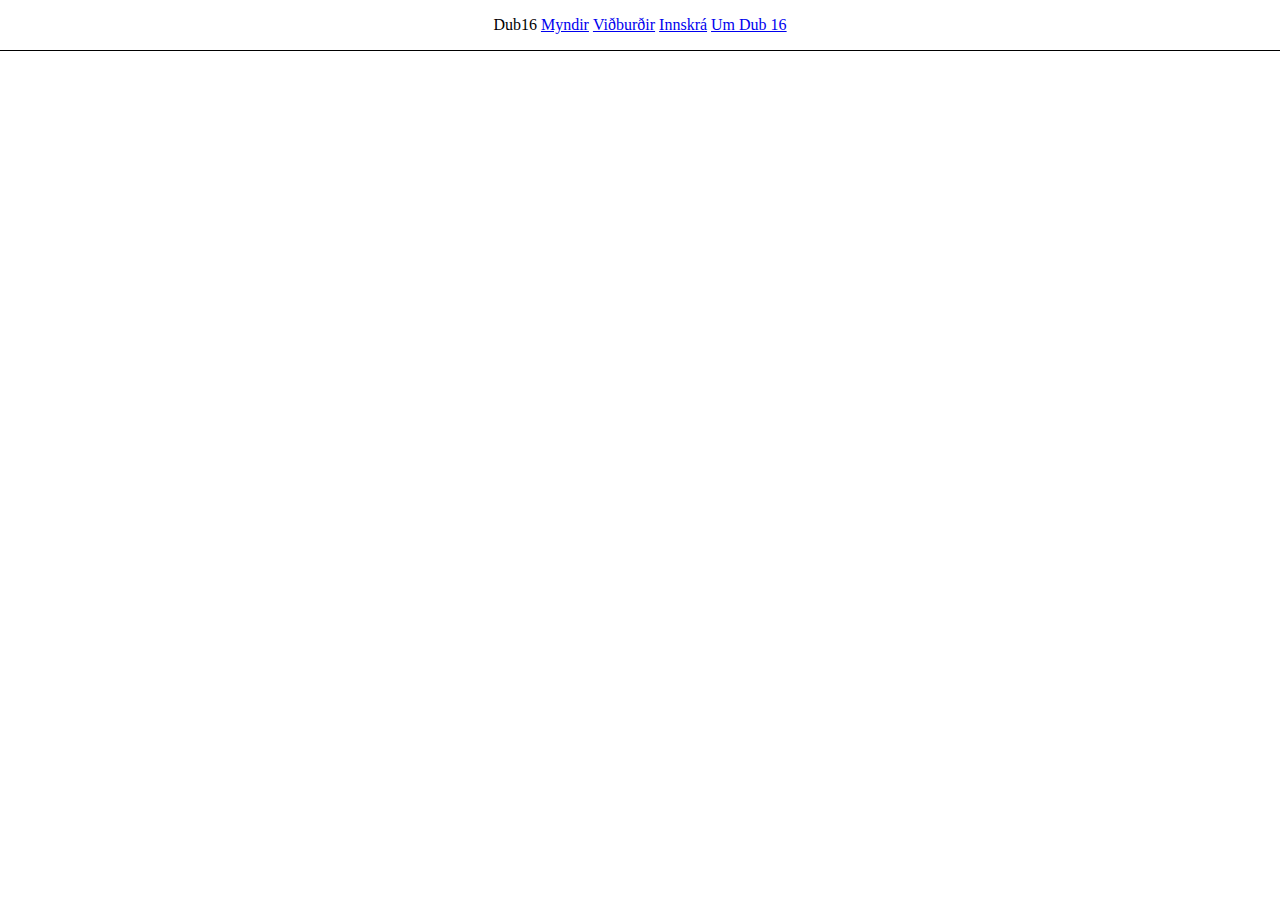
<file: Guðni vefsíða/index.html>
<!DOCTYPE html>
<head>
	<title>Skilaverkefni 2</title>
	<meta charset="UTF-8">
	<link rel="stylesheet" type="text/css" href="css/stylesheet.css">
	<script src="https://ajax.googleapis.com/ajax/libs/jquery/1.11.3/jquery.min.js"></script>
</head>
<body>
	<nav>
		<p>Dub16</p> <!-- Skipta út fyrir mynd -->
		<p><a href="#">Myndir</a></p>
		<p><a href="#">Viðburðir</a></p>
		<p><a href="#">Innskrá</a></p>
		<p><a href="#">Um Dub 16</a></p>
	</nav>
</body>
</file>
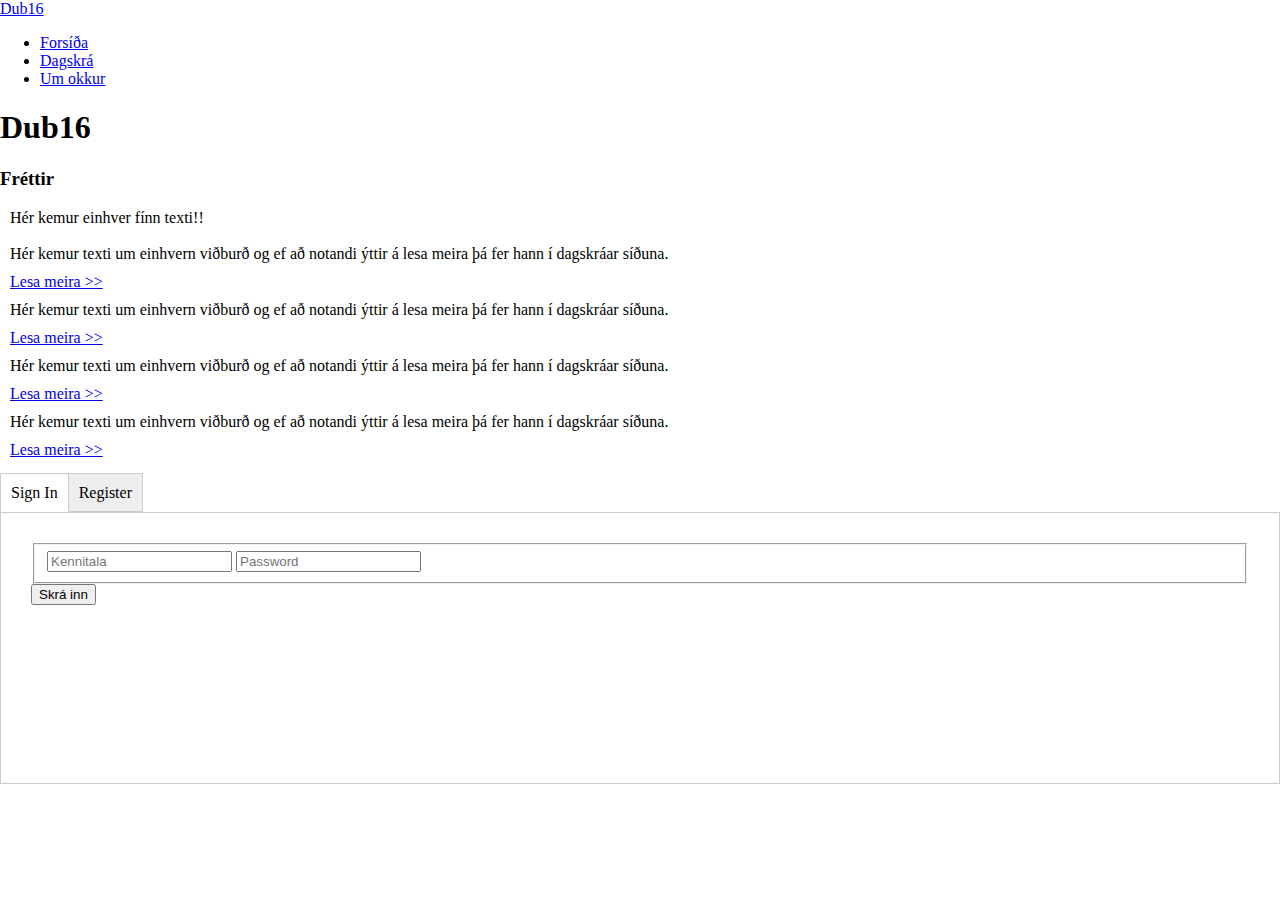
<file: Vefsida Oli/index.html>
<!DOCTYPE html>
<html lang="en">
  <head>
    <meta charset="utf-8">
    <meta name="viewport" content="width=device-width, initial-scale=1.0">
    <meta name="description" content="GRU2L4U Vefsíða">
    <meta name="author" content="Guðni Natan Gunnarsson, Jóhann Rúnarsson, Óli Pétur Olsen">
    <title>Dub16</title>
    <link rel="stylesheet" href="http://yui.yahooapis.com/pure/0.6.0/pure-min.css">
    <!--[if lte IE 8]>
    <link rel="stylesheet" href="http://yui.yahooapis.com/pure/0.5.0/grids-responsive-old-ie-min.css">
    <![endif]-->
    <!--[if gt IE 8]><!-->
    <link rel="stylesheet" href="http://yui.yahooapis.com/pure/0.5.0/grids-responsive-min.css">
    <!--<![endif]-->
    <link rel="shortcut icon" href="favicon.png" type="image/x-icon">
    <link rel="stylesheet" type="text/css" href="css/stilsida.css">
  </head>
  <body>
    <div class="custom-wrapper pure-g" id="menu">
      <div class="pure-u-1 pure-u-md-1-3">
        <div class="pure-menu">
          <a href="#" class="pure-menu-heading custom-brand">Dub16</a>
          <a href="#" class="custom-toggle" id="toggle"><s class="bar"></s><s class="bar"></s></a>
        </div>
      </div>
      <div class="pure-u-1 pure-u-md-1-3">
        <div class="pure-menu pure-menu-horizontal custom-can-transform">
          <ul class="pure-menu-list">
            <li class="pure-menu-item"><a href="index.html" class="pure-menu-link">Forsíða</a></li>
            <li class="pure-menu-item"><a href="#" class="pure-menu-link">Dagskrá</a></li>
            <li class="pure-menu-item"><a href="#" class="pure-menu-link">Um okkur</a></li>
          </ul>
        </div>
      </div>
      <div class="pure-u-1 pure-u-md-1-3">
        <div class="pure-menu pure-menu-horizontal custom-menu-3 custom-can-transform">
        </div>
      </div>
    </div>
    <div class="main">
      <section class="pure-g" class"mainContent">
        <article class="pure-u-1 pure-u-md-1 pure-u-lg-16-24">
          <!-- nested row 1-->
          <section class="pure-g">
            <div class="pure-u-1 pure-sm-17-24 pure-u-md-15-24 pure-u-lg-15-24">
              <h1>Dub16</h1>
              <h3>Fréttir</h3>
              <p>Hér kemur einhver fínn texti!!</p>
              <h3 class="fleft"></h3>
            </div>
            <div class="pure-u-1 pure-sm-7-24 pure-u-md-9-24 pure-u-lg-9-24">
            </div>
          </section>
          <!-- nested row 2-->
          <section class="pure-g">
            <div class="pure-u-1 pure-u-sm-12-24 pure-u-md-12-24 pure-u-lg-6-24">
              <h4><span class="glyphicon glyphicon-pushpin"></span> </h4>
              <p>Hér kemur texti um einhvern viðburð og ef að notandi ýttir á lesa meira þá fer hann í dagskráar síðuna.</p>
              <p><a href="#" class="pure-button pure-input-1 pure-button-primary">Lesa meira >></a></p>
            </div>
            <div class="pure-u-1 pure-u-sm-12-24 pure-u-md-12-24 pure-u-lg-6-24">
              <h4><span class="glyphicon glyphicon-ok"></span> </h4>
              <p>Hér kemur texti um einhvern viðburð og ef að notandi ýttir á lesa meira þá fer hann í dagskráar síðuna.</p>
              <p><a href="#" class="pure-button pure-input-1 pure-button-primary">Lesa meira >></a></p>
            </div>
            <div class="pure-u-1 pure-u-sm-12-24 pure-u-md-12-24 pure-u-lg-6-24">
              <h4><span class="glyphicon glyphicon-heart"></span> </h4>
              <p>Hér kemur texti um einhvern viðburð og ef að notandi ýttir á lesa meira þá fer hann í dagskráar síðuna.</p>
              <p><a href="#" class="pure-button pure-input-1 pure-button-primary">Lesa meira >></a></p>
            </div>
            <div class="pure-u-1 pure-u-sm-12-24 pure-u-md-12-24 pure-u-lg-6-24">
              <h4><span class="glyphicon glyphicon-cutlery"></span> </h4>
              <p>Hér kemur texti um einhvern viðburð og ef að notandi ýttir á lesa meira þá fer hann í dagskráar síðuna.</p>
              <p><a href="#" class="pure-button pure-input-1 pure-button-primary">Lesa meira >></a></p>
            </div>
          </section>
          <!-- end nested row -->
        </article>
        <aside class="pure-u-1 pure-u-md-1 pure-u-lg-8-24">
          <div class="tabs">
            <div class="tab">
              <input type="radio" id="tab-1" name="tab-group-1" checked>
              <label for="tab-1">Sign In</label>
              <div class="content">
                <form class="pure-form" style="padding: 10px;">
                  <fieldset class="pure-group">
                    <input type="text" class="pure-input-1" placeholder="Kennitala" required>
                    <input type="password" class="pure-input-1" placeholder="Password" required pattern="^[a-zA-Z][a-zA-Z0-9-_.]{1, 20}$">
                  </fieldset>
                  <button type="submit" class="pure-button pure-input-1 pure-button-primary">Skrá inn</button>
                </form>
              </div>
            </div>
            <div class="tab">
              <input type="radio" id="tab-2" name="tab-group-1">
              <label for="tab-2">Register</label>
              <div class="content">
                <form class="pure-form" style="padding: 10px;">
                  <fieldset class="pure-group">
                    <input type="text" class="pure-input-1" placeholder="Kennitala" required>
                    <input type="password" class="pure-input-1" placeholder="Password" required pattern="^[a-zA-Z][a-zA-Z0-9-_.]{1, 20}$">
                  </fieldset>
                  <fieldset class="pure-group">
                    <input type="text" class="pure-input-1" placeholder="Fullt nafn" required>
                    <input type="password" class="pure-input-1" placeholder="Sími" required pattern="^[a-zA-Z][a-zA-Z0-9-_.]{1, 20}$">
                  </fieldset>
                  <button type="submit" class="pure-button pure-input-1 pure-button-primary">Nýskrá</button>
                </form>
              </div>
            </div>
          </div>
    </div>
    </aside>
    </section>
    <footer class="pure-u-1">
      <p></p>
    </footer>
    </div>
    <script type="text/javascript" src="js/javascript.js"></script>
  </body>
</html>
</file>
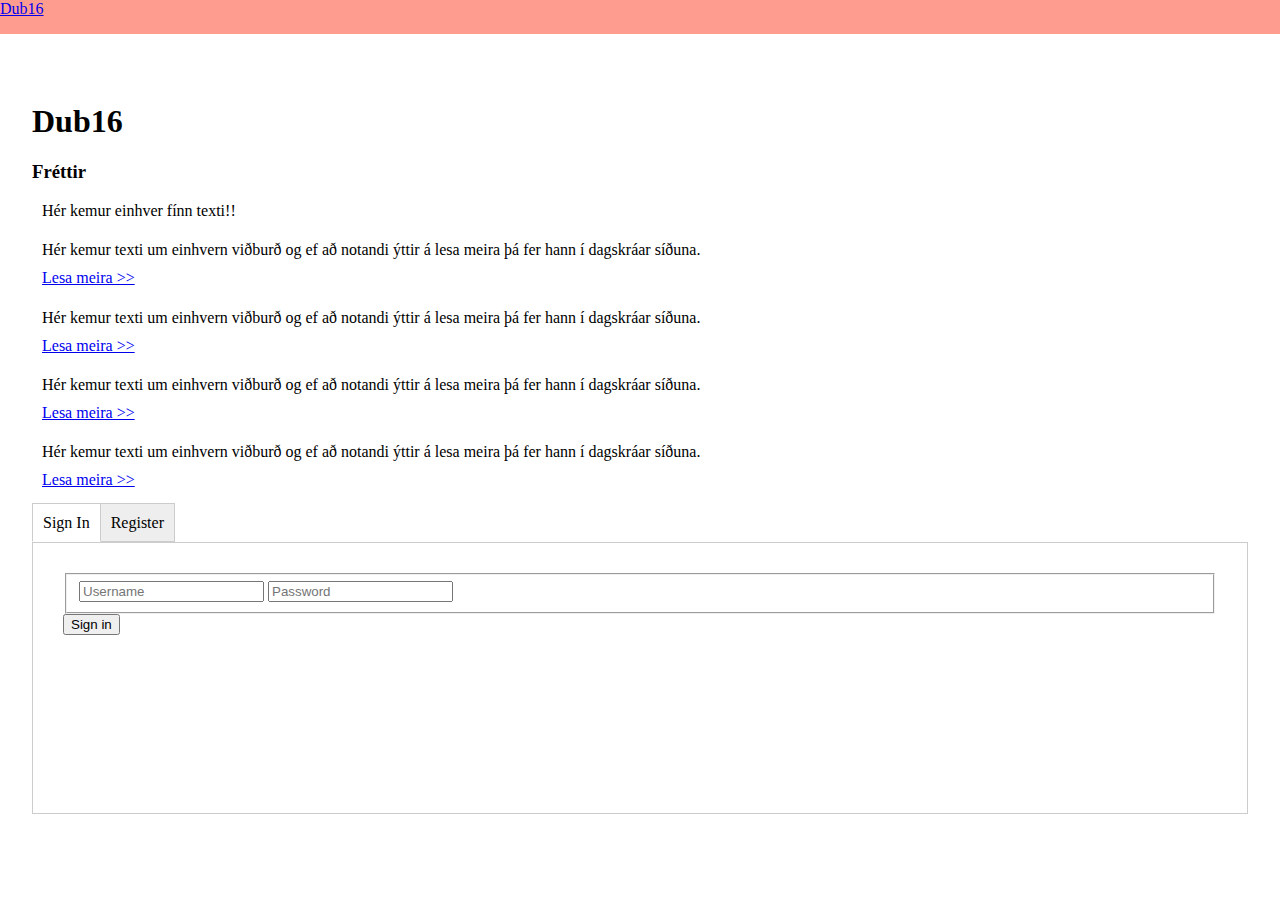
<file: Vefsíðan og PHP/index.html>
<!--<!DOCTYPE html>
  <html>
   <head>
     <meta charset="utf-8">
     <meta name="viewport" content="width=device-width,initial-scale=1.0">
     <meta name="description" content="Grindakerfi Pure CSS">
     <meta name="athor" content="Tækniskólinn - GJG">
     <title>Dub16</title>
     <link rel="stylesheet" href="http://yui.yahooapis.com/pure/0.6.0/pure-min.css">
     <!--[if lte IE 8]>
         <link rel="stylesheet"
      href="http://yui.yahooapis.com/pure/0.5.0/grids-responsive-old-ie-min.css">
      <![endif]-->
      <!--[if gt IE 8]><!-->
    <!--  <link rel="stylesheet" href="http://yui.yahooapis.com/pure/0.5.0/grids-responsive-min.css">
      <!--<![endif]-->
    <!-- <link rel="shortcut icon" href="favicon.png" type="image/x-icon">

<style>
body {
    background-color: #F8F8F8;
    border:10px;
}
h1 {
    color: orange;
    text-align: center;
}
p {
    margin: auto;
    width: 50%;
    padding: 100px;
    height:500px;
}  
</style>
</head>
<body>
 <div class="custom-wrapper pure-g" id="menu">
  <div class="pure-u-1 pure-u-md-1-3">
   <div class="pure-menu">
    <a href="#" class="custom-toggle" id="toggle">
     <s class="bar"></s>
     <s class="bar"></s>
    </a>
   </div>
  </div>
  <div class="pure-u-1 pure-u-md-1-3">
   <div class="pure-menu custom-can-transform pure-menu-horizontal">
    <ul class="pure-menu-list">
     <li class="pure-menu-item">
      <a href="index.html" class="pure-menu-link">Forsíða</a>
     </li>
     <li class="pure-menu-item">
      <a href="#" class="pure-menu-link">Viðburðir</a>
     </li>
     <li class="pure-menu-item">
      <a href="#" class="pure-menu-link">Um okkur</a>
     </li>
    </ul>
   </div>
  </div>
  <div class="pure-u-1 pure-u-md-1-3">
   <div class="pure-menu custom-menu-3 custom-can-transform pure-menu-horizontal">
   </div>
  </div>
  </div>
  <div class="main">
   <section class="pure-g">
   <div class="pure-u-1 pure-sm-17-24 pure-u-md-15-24 pure-u-lg-15-24">
   	<h1>Dub16</h1>
   	<h3>Fréttir</h3>
   	<p>Einhver texti um einhvad</p>
   	<h3 class="fleft"></h3>
   	<div class=""></div>
   </div>
  </div>
</body>
</html>-->
<!DOCTYPE html>
<html lang="en">
<head>

<meta charset="utf-8">
        <meta name="viewport" content="width=device-width, initial-scale=1.0">
        <meta name="description" content="Grindakerfi Pure CSS">
        <meta name="author" content="Tækniskólinn - GJG">

        <title>Dub16</title>

<link rel="stylesheet" href="http://yui.yahooapis.com/pure/0.6.0/pure-min.css">
<!--[if lte IE 8]>
    <link rel="stylesheet" href="http://yui.yahooapis.com/pure/0.5.0/grids-responsive-old-ie-min.css">
<![endif]-->
<!--[if gt IE 8]><!-->
    <link rel="stylesheet" href="http://yui.yahooapis.com/pure/0.5.0/grids-responsive-min.css">
<!--<![endif]-->
<link rel="shortcut icon" href="favicon.png" type="image/x-icon">
<link rel="stylesheet" type="text/css" href="stilsida.css">
</head>

<body>
<div class="custom-wrapper pure-g" id="menu">
    <div class="pure-u-1 pure-u-md-1-3">
        <div class="pure-menu">
            <a href="#" class="pure-menu-heading custom-brand">Dub16</a>
            <a href="#" class="custom-toggle" id="toggle"><s class="bar"></s><s class="bar"></s></a>
        </div>
    </div>
    <div class="pure-u-1 pure-u-md-1-3">
        <div class="pure-menu pure-menu-horizontal custom-can-transform">
            <ul class="pure-menu-list">
                <li class="pure-menu-item"><a href="index.html" class="pure-menu-link">Forsíða</a></li>
                <li class="pure-menu-item"><a href="#" class="pure-menu-link">Dagskrá</a></li>
                <li class="pure-menu-item"><a href="#" class="pure-menu-link">Um okkur</a></li>
            </ul>
        </div>
    </div>
    <div class="pure-u-1 pure-u-md-1-3">
        <div class="pure-menu pure-menu-horizontal custom-menu-3 custom-can-transform">
           
        </div>
    </div>
</div>


<script>
(function (window, document) {
var menu = document.getElementById('menu'),
    WINDOW_CHANGE_EVENT = ('onorientationchange' in window) ? 'orientationchange':'resize';

function toggleHorizontal() {
    [].forEach.call(
        document.getElementById('menu').querySelectorAll('.custom-can-transform'),
        function(el){
            el.classList.toggle('pure-menu-horizontal');
        }
    );
};

function toggleMenu() {
    // set timeout so that the panel has a chance to roll up
    // before the menu switches states
    if (menu.classList.contains('open')) {
        setTimeout(toggleHorizontal, 500);
    }
    else {
        toggleHorizontal();
    }
    menu.classList.toggle('open');
    document.getElementById('toggle').classList.toggle('x');
};

function closeMenu() {
    if (menu.classList.contains('open')) {
        toggleMenu();
    }
}

document.getElementById('toggle').addEventListener('click', function (e) {
    toggleMenu();
});

window.addEventListener(WINDOW_CHANGE_EVENT, closeMenu);
})(this, this.document);

</script>

<div class="main">

        <section class="pure-g" class"mainContent">
            <article class="pure-u-1 pure-u-md-1 pure-u-lg-16-24">
                <!-- nested row 1-->
                <section class="pure-g">
                    <div class="pure-u-1 pure-sm-17-24 pure-u-md-15-24 pure-u-lg-15-24">
                         <h1>Dub16</h1>
                        <h3>Fréttir</h3>
                          <p>Hér kemur einhver fínn texti!!</p>
                        <h3 class="fleft"></h3>
                    </div>
                   <div class="pure-u-1 pure-sm-7-24 pure-u-md-9-24 pure-u-lg-9-24">
                        
                    </div>
                </section>
                <!-- nested row 2-->
                <section class="pure-g">
                    <div class="pure-u-1 pure-u-sm-12-24 pure-u-md-12-24 pure-u-lg-6-24">
                        <h4><span class="glyphicon glyphicon-pushpin"></span> </h4>
                        <p>Hér kemur texti um einhvern viðburð og ef að notandi ýttir á lesa meira þá fer hann í dagskráar síðuna.</p>
                        <p><a href="#" class="pure-button pure-input-1 pure-button-primary">Lesa meira >></a></p>
                    </div>
                    <div class="pure-u-1 pure-u-sm-12-24 pure-u-md-12-24 pure-u-lg-6-24">
                        <h4><span class="glyphicon glyphicon-ok"></span> </h4>
                        <p>Hér kemur texti um einhvern viðburð og ef að notandi ýttir á lesa meira þá fer hann í dagskráar síðuna.</p>
                        <p><a href="#" class="pure-button pure-input-1 pure-button-primary">Lesa meira >></a></p>
                    </div>
                    <div class="pure-u-1 pure-u-sm-12-24 pure-u-md-12-24 pure-u-lg-6-24">
                        <h4><span class="glyphicon glyphicon-heart"></span> </h4>
                        <p>Hér kemur texti um einhvern viðburð og ef að notandi ýttir á lesa meira þá fer hann í dagskráar síðuna.</p>
                        <p><a href="#" class="pure-button pure-input-1 pure-button-primary">Lesa meira >></a></p>
                    </div>
                    <div class="pure-u-1 pure-u-sm-12-24 pure-u-md-12-24 pure-u-lg-6-24">
                        <h4><span class="glyphicon glyphicon-cutlery"></span> </h4>
                        <p>Hér kemur texti um einhvern viðburð og ef að notandi ýttir á lesa meira þá fer hann í dagskráar síðuna.</p>
                        <p><a href="#" class="pure-button pure-input-1 pure-button-primary">Lesa meira >></a></p>
                    </div>
                </section><!-- end nested row -->
            </article>    
            <aside class="pure-u-1 pure-u-md-1 pure-u-lg-8-24">

                <div class="tabs">
    
   <div class="tab">
       <input type="radio" id="tab-1" name="tab-group-1" checked>
       <label for="tab-1">Sign In</label>
       
       <div class="content">
           <form class="pure-form" style="padding: 10px;">
                    <fieldset class="pure-group">
                        <input type="text" class="pure-input-1" placeholder="Username" required>
                        <input type="password" class="pure-input-1" placeholder="Password" required pattern="^[a-zA-Z][a-zA-Z0-9-_.]{1, 20}$">
                    </fieldset>
<button type="submit" class="pure-button pure-input-1 pure-button-primary">Sign in</button>
                </form>
       </div> 
   </div>
    
   <div class="tab">
       <input type="radio" id="tab-2" name="tab-group-1">
       <label for="tab-2">Register</label>
       
       <div class="content">
           <form class="pure-form pure-form-aligned">
                    <fieldset>
                        <div class="pure-control-group">
                            <label for="name">Username</label>
                            <input id="name" type="text" placeholder="Username" required>
                        </div>

                        <div class="pure-control-group">
                            <label for="password">Password</label>
                            <input id="password" type="password" placeholder="Password" required>
                        </div>

                        <div class="pure-controls">


                            <button type="submit" class="pure-button pure-button-primary">Submit</button>
                        </div>
                    </fieldset>
                </form>
       </div> 
     </div>
   </div>
    
</div>
            </aside>
        </section><!-- end row 2 -->
        <!-- row 3 -->
        <footer class="pure-u-1">
            <p></p>
        </footer>
</div>



</body>
</html>
</file>
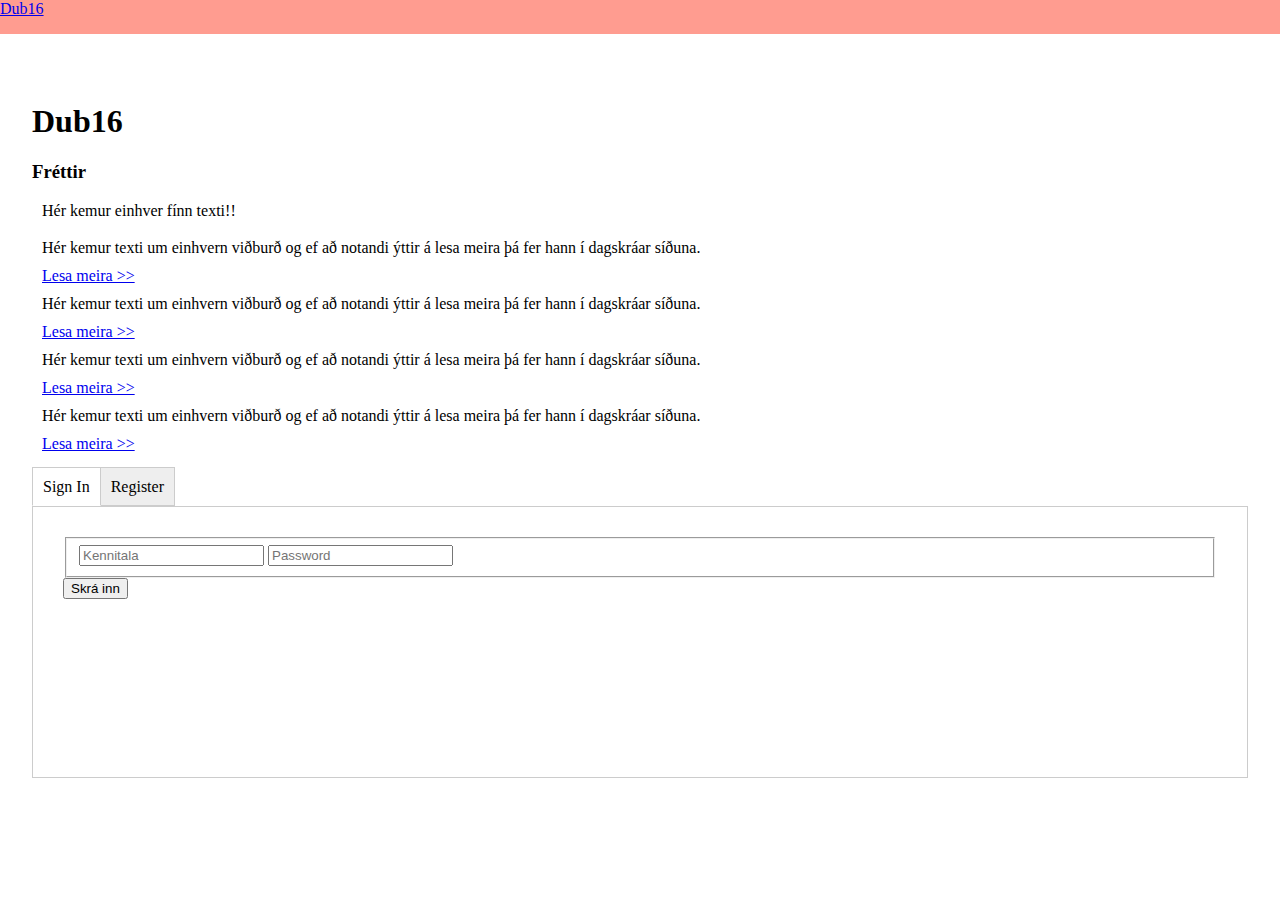
<file: gamalt/Vefsida Oli/index.html>
<!DOCTYPE html>
<html lang="en">
  <head>
    <meta charset="utf-8">
    <meta name="viewport" content="width=device-width, initial-scale=1.0">
    <meta name="description" content="GRU2L4U Vefsíða">
    <meta name="author" content="Guðni Natan Gunnarsson, Jóhann Rúnarsson, Óli Pétur Olsen">
    <title>Dub16</title>
    <link rel="stylesheet" href="http://yui.yahooapis.com/pure/0.6.0/pure-min.css">
    <!--[if lte IE 8]>
    <link rel="stylesheet" href="http://yui.yahooapis.com/pure/0.5.0/grids-responsive-old-ie-min.css">
    <![endif]-->
    <!--[if gt IE 8]><!-->
    <link rel="stylesheet" href="http://yui.yahooapis.com/pure/0.5.0/grids-responsive-min.css">
    <!--<![endif]-->
    <link rel="shortcut icon" href="img/favicon.png" type="image/x-icon">
    <link rel="stylesheet" type="text/css" href="css/stilsida.css">
  </head>
  <body>
    <div class="custom-wrapper pure-g" id="menu">
      <div class="pure-u-1 pure-u-md-1-3">
        <div class="pure-menu">
          <a href="#" class="pure-menu-heading custom-brand">Dub16</a>
          <a href="#" class="custom-toggle" id="toggle"><s class="bar"></s><s class="bar"></s></a>
        </div>
      </div>
      <div class="pure-u-1 pure-u-md-1-3">
        <div class="pure-menu pure-menu-horizontal custom-can-transform">
          <ul class="pure-menu-list">
            <li class="pure-menu-item"><a href="index.html" class="pure-menu-link">Forsíða</a></li>
            <li class="pure-menu-item"><a href="#" class="pure-menu-link">Dagskrá</a></li>
            <li class="pure-menu-item"><a href="#" class="pure-menu-link">Um okkur</a></li>
          </ul>
        </div>
      </div>
      <div class="pure-u-1 pure-u-md-1-3">
        <div class="pure-menu pure-menu-horizontal custom-menu-3 custom-can-transform">
        </div>
      </div>
    </div>
    <div class="main">
      <section class="pure-g" class"mainContent">
        <article class="pure-u-1 pure-u-md-1 pure-u-lg-16-24">
          <!-- nested row 1-->
          <section class="pure-g">
            <div class="pure-u-1 pure-sm-17-24 pure-u-md-15-24 pure-u-lg-15-24">
              <h1>Dub16</h1>
              <h3>Fréttir</h3>
              <p>Hér kemur einhver fínn texti!!</p>
              <h3 class="fleft"></h3>
            </div>
            <div class="pure-u-1 pure-sm-7-24 pure-u-md-9-24 pure-u-lg-9-24">
            </div>
          </section>
          <!-- nested row 2-->
          <section class="pure-g">
            <div class="pure-u-1 pure-u-sm-12-24 pure-u-md-12-24 pure-u-lg-6-24">
              <h4><span class="glyphicon glyphicon-pushpin"></span> </h4>
              <p>Hér kemur texti um einhvern viðburð og ef að notandi ýttir á lesa meira þá fer hann í dagskráar síðuna.</p>
              <p><a href="#" class="pure-button pure-input-1 pure-button-primary">Lesa meira >></a></p>
            </div>
            <div class="pure-u-1 pure-u-sm-12-24 pure-u-md-12-24 pure-u-lg-6-24">
              <h4><span class="glyphicon glyphicon-ok"></span> </h4>
              <p>Hér kemur texti um einhvern viðburð og ef að notandi ýttir á lesa meira þá fer hann í dagskráar síðuna.</p>
              <p><a href="#" class="pure-button pure-input-1 pure-button-primary">Lesa meira >></a></p>
            </div>
            <div class="pure-u-1 pure-u-sm-12-24 pure-u-md-12-24 pure-u-lg-6-24">
              <h4><span class="glyphicon glyphicon-heart"></span> </h4>
              <p>Hér kemur texti um einhvern viðburð og ef að notandi ýttir á lesa meira þá fer hann í dagskráar síðuna.</p>
              <p><a href="#" class="pure-button pure-input-1 pure-button-primary">Lesa meira >></a></p>
            </div>
            <div class="pure-u-1 pure-u-sm-12-24 pure-u-md-12-24 pure-u-lg-6-24">
              <h4><span class="glyphicon glyphicon-cutlery"></span> </h4>
              <p>Hér kemur texti um einhvern viðburð og ef að notandi ýttir á lesa meira þá fer hann í dagskráar síðuna.</p>
              <p><a href="#" class="pure-button pure-input-1 pure-button-primary">Lesa meira >></a></p>
            </div>
          </section>
          <!-- end nested row -->
        </article>
        <aside class="pure-u-1 pure-u-md-1 pure-u-lg-8-24">
          <div class="tabs">
            <div class="tab">
              <input type="radio" id="tab-1" name="tab-group-1" checked>
              <label for="tab-1">Sign In</label>
              <div class="content">
                <form class="pure-form" style="padding: 10px;">
                  <fieldset class="pure-group">
                    <input type="text" class="pure-input-1" placeholder="Kennitala" required>
                    <input type="password" class="pure-input-1" placeholder="Password" required pattern="^[a-zA-Z][a-zA-Z0-9-_.]{1, 20}$">
                  </fieldset>
                  <button type="submit" class="pure-button pure-input-1 pure-button-primary">Skrá inn</button>
                </form>
              </div>
            </div>
            <div class="tab">
              <input type="radio" id="tab-2" name="tab-group-1">
              <label for="tab-2">Register</label>
              <div class="content">
                <form class="pure-form" style="padding: 10px;">
                  <fieldset class="pure-group">
                    <input type="text" class="pure-input-1" placeholder="Kennitala" required>
                    <input type="password" class="pure-input-1" placeholder="Password" required pattern="^[a-zA-Z][a-zA-Z0-9-_.]{1, 20}$">
                  </fieldset>
                  <fieldset class="pure-group">
                    <input type="text" class="pure-input-1" placeholder="Fullt nafn" required>
                    <input type="password" class="pure-input-1" placeholder="Sími" required pattern="^[a-zA-Z][a-zA-Z0-9-_.]{1, 20}$">
                  </fieldset>
                  <button type="submit" class="pure-button pure-input-1 pure-button-primary">Nýskrá</button>
                </form>
              </div>
            </div>
          </div>
    </div>
    </aside>
    </section>
    <footer class="pure-u-1">
      <p></p>
    </footer>
    </div>
    <script type="text/javascript" src="js/javascript.js"></script>
  </body>
</html>
</file>
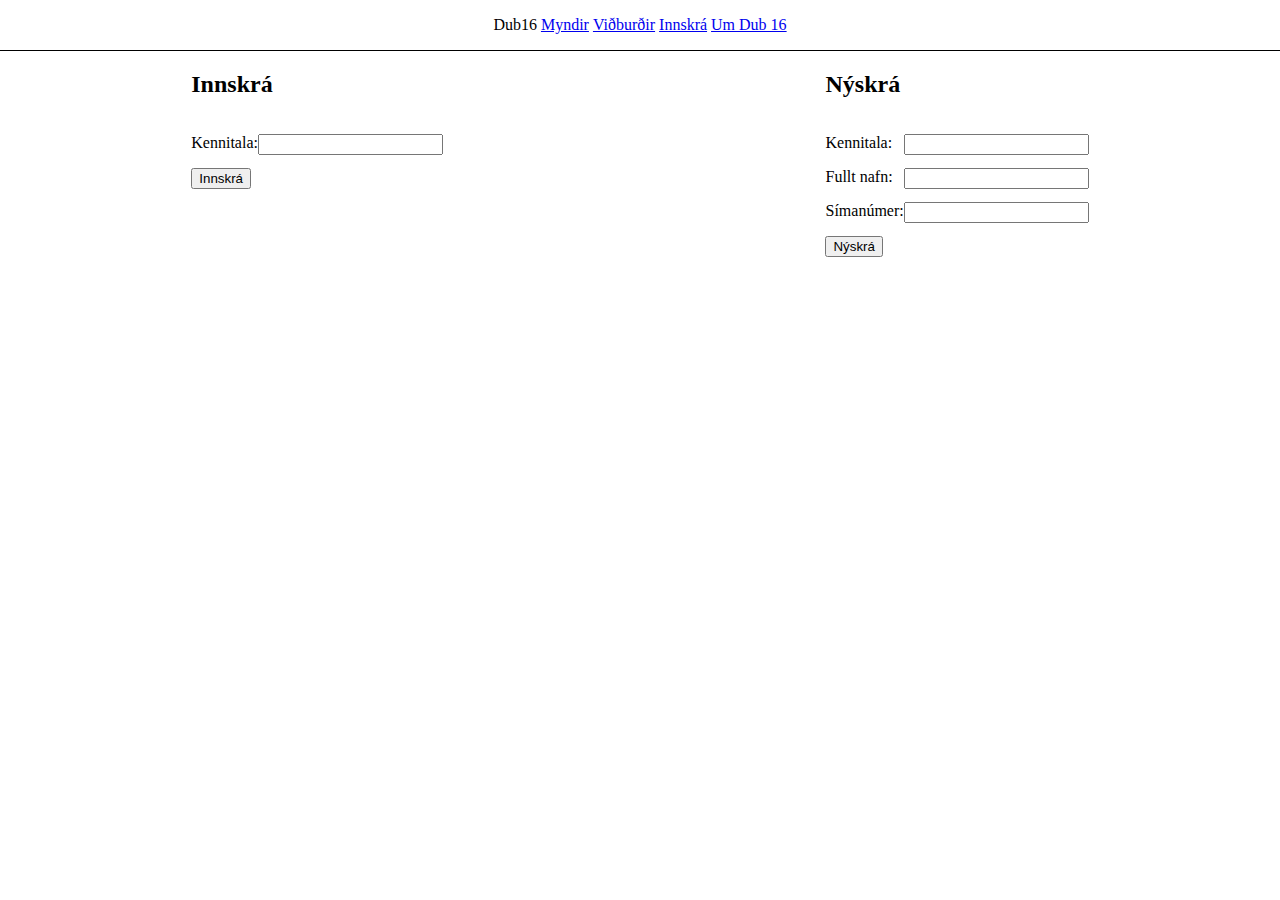
<file: Guðni vefsíða/login.html>
<!DOCTYPE html>
<head>
	<title>Skilaverkefni 2</title>
	<meta charset="UTF-8">
	<link rel="stylesheet" type="text/css" href="css/stylesheet.css">
	<script src="https://ajax.googleapis.com/ajax/libs/jquery/1.11.3/jquery.min.js"></script>
</head>
<body>
	<nav>
		<p>Dub16</p> <!-- Skipta út fyrir mynd -->
		<p><a href="#">Myndir</a></p>
		<p><a href="#">Viðburðir</a></p>
		<p><a href="#">Innskrá</a></p>
		<p><a href="#">Um Dub 16</a></p>
	</nav>

	<form action="skraning.php" method="post">
	<h2>Innskrá</h2>
	<fieldset>
	<p>Kennitala:<input type="text" name="kennitala"></p>
	</fieldset>
	<input type="hidden" name="login"> <!-- Segir PHP kóðanum hvað á að gera -->
	<input type="submit" value="Innskrá">
	</form>

	<form action="skraning.php" method="post">
	<h2>Nýskrá</h2>
	<fieldset>
	<p>Kennitala:<input type="text" name="kennitala"></p>
	<p>Fullt nafn:<input type="text" name="nafn"></p>
	<p>Símanúmer:<input type="text" name="simi"></p>
	</fieldset>
	<input type="hidden" name="register">	
	<input type="submit" value="Nýskrá">
	</form>
</body>
</file>
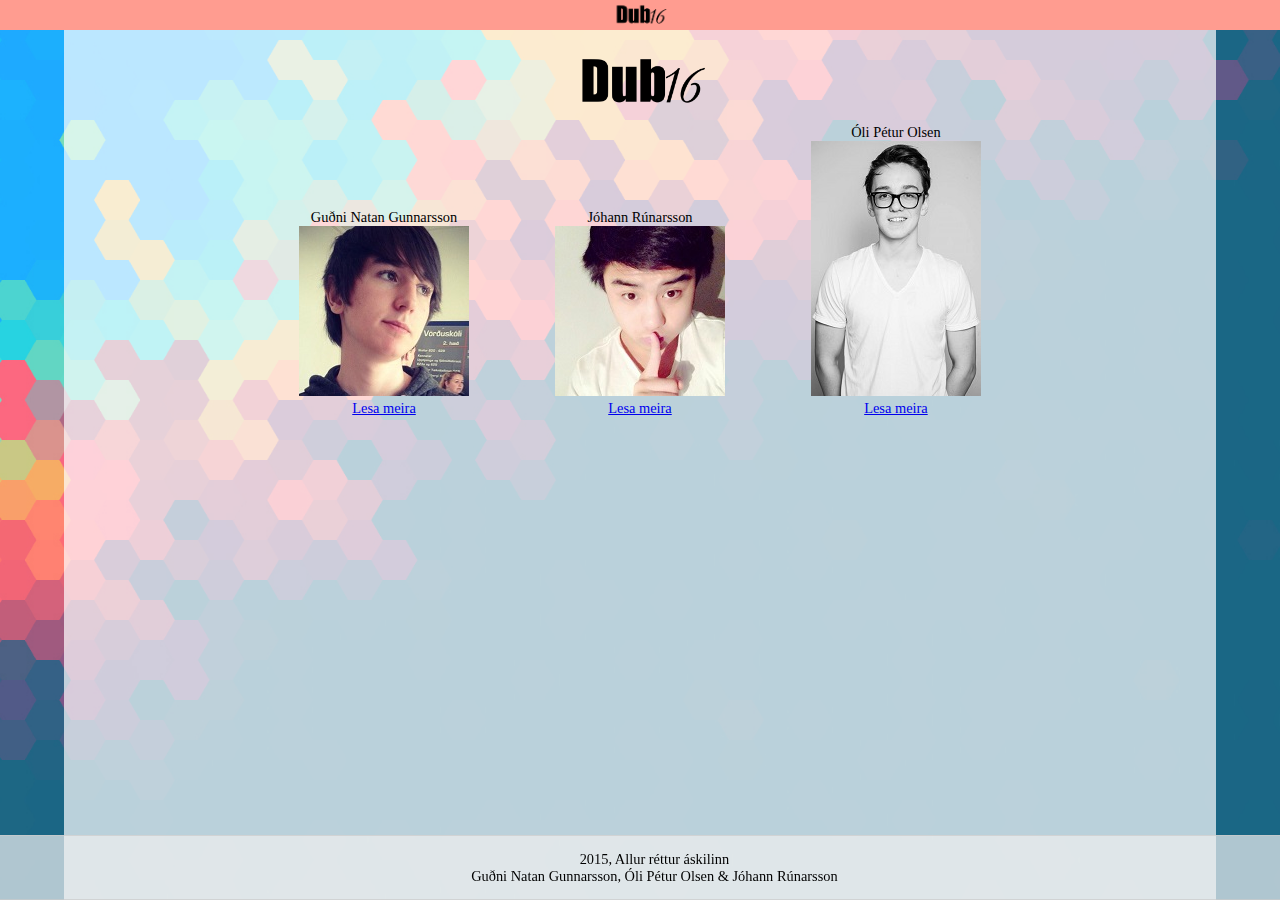
<file: Vefsíða/umokkur.html>
<!DOCTYPE html>
<head>
    <title>Dub16</title>
    <meta charset="utf-8">
    <meta name="viewport" content="width=device-width, initial-scale=1.0">
    <meta name="description" content="GRU2L4U Vefsíða">
    <meta name="author" content="Guðni Natan Gunnarsson, Jóhann Rúnarsson, Óli Pétur Olsen">
    <link rel="stylesheet" href="http://yui.yahooapis.com/pure/0.6.0/pure-min.css">
    <link rel="stylesheet" href="http://yui.yahooapis.com/pure/0.5.0/grids-responsive-min.css">
    <link rel="shortcut icon" href="img/favicon.ico" type="image/x-icon">
    <link rel="stylesheet" type="text/css" href="css/stilsida.css">
    <script src="https://ajax.googleapis.com/ajax/libs/jquery/1.11.3/jquery.min.js"></script>
    <script type="text/javascript" src="easybox/distrib.min.js"></script>
    <link rel="stylesheet" href="easybox/styles/default/easybox.min.css" type="text/css" media="screen" />
</head>
<body>
    <nav class="custom-wrapper pure-g" id="menu">
        <div class="pure-u-1 pure-u-md-1-3">
            <div class="pure-menu">
                <a href="index.php" class="pure-menu-heading custom-brand"><img src="img/dub16-logo-bw.png"></a>
                <a href="#" class="custom-toggle" id="toggle"><s class="bar"></s><s class="bar"></s></a>
            </div>
        </div>
        <div class="pure-u-1 pure-u-md-1-3">
            <div class="pure-menu pure-menu-horizontal custom-can-transform">
                <ul class="pure-menu-list">
                    <li class="pure-menu-item"><a href="index.php" class="pure-menu-link">Forsíða</a></li>
                    <li class="pure-menu-item"><a href="dagskra.php" class="pure-menu-link">Dagskrá</a></li>
                    <li class="pure-menu-item"><a href="myndir.html" class="pure-menu-link">Myndir</a></li>
                    <li class="pure-menu-item"><a href="umokkur.html" class="pure-menu-link">Um okkur</a></li>
                </ul>
            </div>
        </div>
        <div class="pure-u-1 pure-u-md-1-3">
            <div class="pure-menu pure-menu-horizontal custom-menu-3 custom-can-transform">
            </div>
        </div>
    </nav>
<main>
    <div class="logoDiv">
        <img src="img/dub16-logo-bw.png">
    </div>
    <article class="events">
        <div class="contentDiv">
            <p>Guðni Natan Gunnarsson</p>
            <a href="#gudni" class="pure-menu-heading custom-brand lightbox"><img src="img/gudni.jpg"></a>
            <p><a href="#gudni" class="pure-button pure-input-1 pure-button-primary lightbox">Lesa meira</a></p>
        </div>
        <div class="contentDiv">
            <p>Jóhann Rúnarsson</p>
            <a href="#johann" class="pure-menu-heading custom-brand lightbox"><img src="img/johann.jpg"></a>
            <p><a href="#johann" class="pure-button pure-input-1 pure-button-primary lightbox">Lesa meira</a></p>
        </div>
        <div class="contentDiv">
            <p>Óli Pétur Olsen</p>
            <a href="#oli" class="pure-menu-heading custom-brand lightbox"><img src="img/oli.jpg"></a>
            <p><a href="#oli" class="pure-button pure-input-1 pure-button-primary lightbox">Lesa meira</a>
            </p>
        </div>
    </article>
    <footer>
        <p>2015, Allur réttur áskilinn</p>
        <p>Guðni Natan Gunnarsson, Óli Pétur Olsen & Jóhann Rúnarsson</p>
    </footer>
</main>
    <script type="text/javascript" src="js/javascript.js"></script>

    <div id="gudni" class="lightboxcontainer">
        <p>Guðni</p>
        <iframe width="560" height="315" src="https://www.youtube.com/embed/dHgsjfKEKoA" frameborder="0" allowfullscreen></iframe>
    </div>
    <div id="johann" class="lightboxcontainer">
        <p>Jóhann</p>
        <iframe width="560" height="315" src="https://www.youtube.com/embed/WfTEBHoa1b0" frameborder="0" allowfullscreen></iframe>
    </div>
    <div id="oli" class="lightboxcontainer">
        <p>Óli</p>
        <iframe width="560" height="315" src="https://www.youtube.com/embed/mwlU5RQZsjk" frameborder="0" allowfullscreen></iframe>
    </div>
  </body>
</html>
</file>
<file: Guðni vefsíða/css/stylesheet.css>
body{
	display: flex;
	flex-wrap: wrap;
	max-width: 100%;
	justify-content: space-around;
	margin: 0;
}
form{
	margin: 0;
	display: inline-block;
}
table{
	margin: 0;
	margin-bottom: 1em;
}
nav *{
	display: inline-block;
}
nav{
	text-align: center;
	width: 100%;
	border-bottom: 1px solid black;
}
fieldset{
	margin: 0;
	padding: 0;
	border: none;
}
fieldset input{
	float: right;
}
.notification{
	background-color: green;
	color: white;
	width: 100%;
	text-align: center;
	height: auto;
	background-image: url(../img/x.png);
	background-position: center right;
    background-repeat: no-repeat;
    background-size: auto 40%;
}
</file>
<file: Vefsida Oli/css/stilsida.css>
body {
  max-width: 80em;  /*1280px*/
  margin: 0 auto;
}
h1{
padding-right: 1em;
}
h2, h4 {
  margin: 0;
  padding-left: 1em;
  padding-right: 1em;
}
  .pure-g div, 
  .pure-g article,
  .pure-g aside {
  -webkit-box-sizing: border-box;
  -moz-box-sizing: border-box;
  box-sizing: border-box;
}
p{
margin: 10px;
}
.tabs {
  position: relative;   
  min-height: 200px; /* This part sucks */
  height: 300px;
  clear: both;
  margin: 25px 0;
}

.tab {
  float: left;
}
.tab label {
  background: #eee; 
  padding: 10px; 
  border: 1px solid #ccc; 
  margin-left: -1px; 
  position: relative;
  left: 1px; 
}
.tab [type=radio] {
  display: none;   
}
.content {
  position: absolute;
  top: 28px;
  left: 0;
  background: white;
  right: 0;
  bottom: 0;
  padding: 20px;
  border: 1px solid #ccc; 
}
[type=radio]:checked ~ label {
  background: white;
  border-bottom: 1px solid white;
  z-index: 2;
}
[type=radio]:checked ~ label ~ .content {
  z-index: 1;
}
            /*  
                ATHUGIÐ! pure-u~ klasar eru hannaðir sem ílát fyrir annað efni. 
                EKKI setja útlitsstíla á þá (t.d. border, því þá riðlast uppbyggingin). 
                Þó má gera undantekningu á því, t. d. á meðan hönnun vefsins stendur yfir.            
            */
</file>
<file: Vefsíðan og PHP/stilsida.css>
body {
                max-width: 80em;  /*1280px*/
                margin: 0 auto;
            }
            h1{
                padding-right: 1em;

            }
            
            }
            h2, h4 {
                margin: 0;
                padding: 1em;
            }
            .pure-g div, 
            .pure-g article,
            .pure-g aside {
                -webkit-box-sizing: border-box;
                -moz-box-sizing: border-box;
                box-sizing: border-box;
            
                /*border: 1px solid rgb(255,195,13);*/
            }
            p
            {
              margin: 10px;
            }
            .tabs {
  position: relative;   
  min-height: 200px; /* This part sucks */
  height: 300px;
  clear: both;
  margin: 25px 0;
}

.tab {
  float: left;
}
.tab label {
  background: #eee; 
  padding: 10px; 
  border: 1px solid #ccc; 
  margin-left: -1px; 
  position: relative;
  left: 1px; 
}
.tab [type=radio] {
  display: none;   
}
.content {
  position: absolute;
  top: 28px;
  left: 0;
  background: white;
  right: 0;
  bottom: 0;
  padding: 20px;
  border: 1px solid #ccc; 
}
[type=radio]:checked ~ label {
  background: white;
  border-bottom: 1px solid white;
  z-index: 2;
}
[type=radio]:checked ~ label ~ .content {
  z-index: 1;
}
            /*  
                ATHUGIÐ! pure-u~ klasar eru hannaðir sem ílát fyrir annað efni. 
                EKKI setja útlitsstíla á þá (t.d. border, því þá riðlast uppbyggingin). 
                Þó má gera undantekningu á því, t. d. á meðan hönnun vefsins stendur yfir.            
            */ 

            
.custom-wrapper {
    background-color: #ff9c90;
    margin-bottom: 1em;
    -webkit-font-smoothing: antialiased;
    height: 2.1em;
    overflow: hidden;
    -webkit-transition: height 0.5s;
    -moz-transition: height 0.5s;
    -ms-transition: height 0.5s;
    transition: height 0.5s;
}

.custom-wrapper.open {
    height: 14em;
}

.custom-menu-3 {
    text-align: right;
}

.custom-toggle {
    width: 34px;
    height: 34px;
    display: block;
    position: absolute;
    top: 0;
    right: 0;
    display: none;
}

.custom-toggle .bar {
    background-color: #777;
    display: block;
    width: 20px;
    height: 2px;
    border-radius: 100px;
    position: absolute;
    top: 18px;
    right: 7px;
    -webkit-transition: all 0.5s;
    -moz-transition: all 0.5s;
    -ms-transition: all 0.5s;
    transition: all 0.5s;
}

.custom-toggle .bar:first-child {
    -webkit-transform: translateY(-6px);
    -moz-transform: translateY(-6px);
    -ms-transform: translateY(-6px);
    transform: translateY(-6px);
}

.custom-toggle.x .bar {
    -webkit-transform: rotate(45deg);
    -moz-transform: rotate(45deg);
    -ms-transform: rotate(45deg);
    transform: rotate(45deg);
}

.custom-toggle.x .bar:first-child {
    -webkit-transform: rotate(-45deg);
    -moz-transform: rotate(-45deg);
    -ms-transform: rotate(-45deg);
    transform: rotate(-45deg);
}

@media (max-width: 47.999em) {

    .custom-menu-3 {
        text-align: right;
    }

    .custom-toggle {
        display: block;
    }

}
.main {
    padding: 2em;
    color: black;
}
.slide {
    padding-left: 5em;
    width: 500px;
    height: 400px;
      -webkit-animation-name: example; /* Chrome, Safari, Opera */
    -webkit-animation-duration: 20s; /* Chrome, Safari, Opera */
    -webkit-animation-iteration-count: infinite; /* Chrome, Safari, Opera */
    animation-name: example;
    animation-duration: 20s;
    animation-iteration-count: infinite;
    

}

/* Chrome, Safari, Opera */
@-webkit-keyframes example {
    0%   {background-image: url("img/243257-funny-jokes-and-quotes.jpg");}
    20%  {background-image: url("img/asdasdasd.jpg");}
    40%  {background-image: url("img/funny-black-racist-pictures-JSqH.jpg");}
    60%  {background-image: url("img/lefunny.net-funny-jokes-quotes-animals-pictures-Favim.com-585310.jpg");}
    80%  {background-image: url("img/bad_luck_posters_and_funny_stuff-s500x400-99479-580.jpg");}
    100% {background-image: url("img/Valentine-Dumpster-500x400.jpg");}
}

/* Standard syntax */
@keyframes example {
    0%   {background-image: url("img/243257-funny-jokes-and-quotes.jpg");}
    20%  {background-image: url("img/asdasdasd.jpg");}
    40%  {background-image: url("img/funny-black-racist-pictures-JSqH.jpg");}
    60%  {background-image: url("img/lefunny.net-funny-jokes-quotes-animals-pictures-Favim.com-585310.jpg");}
    80%  {background-image: url("img/bad_luck_posters_and_funny_stuff-s500x400-99479-580.jpg");}
    100% {background-image: url("img/Valentine-Dumpster-500x400.jpg");}
}
figure
{
    margin: 0;
}
figure img {
    width: 100%;
    height: auto;
}
</file>
<file: gamalt/Vefsida Oli/css/stilsida.css>
body {
  margin: 0 auto;
}
h1{
padding-right: 1em;
}
h2, h4 {
  margin: 0;
  padding-left: 1em;
  padding-right: 1em;
}
  .pure-g div, 
  .pure-g article,
  .pure-g aside {
  -webkit-box-sizing: border-box;
  -moz-box-sizing: border-box;
  box-sizing: border-box;
}
p{
margin: 10px;
}
.tabs {
  position: relative;   
  min-height: 200px; /* This part sucks */
  height: 300px;
  clear: both;
  margin: 25px 0;
}

.tab {
  float: left;
}
.tab label {
  background: #eee; 
  padding: 10px; 
  border: 1px solid #ccc; 
  margin-left: -1px; 
  position: relative;
  left: 1px; 
}
.tab [type=radio] {
  display: none;   
}
.content {
  position: absolute;
  top: 28px;
  left: 0;
  background: white;
  right: 0;
  bottom: 0;
  padding: 20px;
  border: 1px solid #ccc; 
}
[type=radio]:checked ~ label {
  background: white;
  border-bottom: 1px solid white;
  z-index: 2;
}
[type=radio]:checked ~ label ~ .content {
  z-index: 1;
}
            /*  
                ATHUGIÐ! pure-u~ klasar eru hannaðir sem ílát fyrir annað efni. 
                EKKI setja útlitsstíla á þá (t.d. border, því þá riðlast uppbyggingin). 
                Þó má gera undantekningu á því, t. d. á meðan hönnun vefsins stendur yfir.            
            */ 

.custom-wrapper {
    background-color: #ff9c90;
    margin-bottom: 1em;
    -webkit-font-smoothing: antialiased;
    height: 2.1em;
    overflow: hidden;
    -webkit-transition: height 0.5s;
    -moz-transition: height 0.5s;
    -ms-transition: height 0.5s;
    transition: height 0.5s;
}

.custom-wrapper.open {
    height: 14em;
}

.custom-menu-3 {
    text-align: right;
}

.custom-toggle {
    width: 34px;
    height: 34px;
    display: block;
    position: absolute;
    top: 0;
    right: 0;
    display: none;
}

.custom-toggle .bar {
    background-color: #777;
    display: block;
    width: 20px;
    height: 2px;
    border-radius: 100px;
    position: absolute;
    top: 18px;
    right: 7px;
    -webkit-transition: all 0.5s;
    -moz-transition: all 0.5s;
    -ms-transition: all 0.5s;
    transition: all 0.5s;
}

.custom-toggle .bar:first-child {
    -webkit-transform: translateY(-6px);
    -moz-transform: translateY(-6px);
    -ms-transform: translateY(-6px);
    transform: translateY(-6px);
}

.custom-toggle.x .bar {
    -webkit-transform: rotate(45deg);
    -moz-transform: rotate(45deg);
    -ms-transform: rotate(45deg);
    transform: rotate(45deg);
}

.custom-toggle.x .bar:first-child {
    -webkit-transform: rotate(-45deg);
    -moz-transform: rotate(-45deg);
    -ms-transform: rotate(-45deg);
    transform: rotate(-45deg);
}

@media (max-width: 47.999em) {

    .custom-menu-3 {
        text-align: right;
    }

    .custom-toggle {
        display: block;
    }
    .pure-menu-item{
      width: 100%;
    }
}
.main {
    padding: 2em;
    color: black;
}
</file>
<file: Vefsíða/css/stilsida.css>
h1,
h2,
h4 {
    padding-right: 1em
}
h2,
h4,
p {
    margin: 0
}
.tab label,
.tabs {
    position: relative
}
.content,
footer,
html {
    bottom: 0;
    left: 0
}
.content,
.tab label {
    border: 1px solid #ccc
}
body,
main {
    flex-wrap: wrap
}
h2,
h4 {
    padding-left: 1em
}
.pure-g article,
.pure-g aside,
.pure-g div {
    -webkit-box-sizing: border-box;
    -moz-box-sizing: border-box;
    box-sizing: border-box
}
.contentDiv,
.mainContent,
body {
    box-sizing: border-box
}
.tabs {
    min-height: 15em;
    clear: both;
    margin: 25px 0
}
.tab {
    float: left
}
.tab label {
    background: #eee;
    padding: .625em;
    margin-left: -.0625em;
    left: .0625em
}
.content,
.custom-toggle,
.custom-wrapper,
html {
    position: absolute
}
.tab [type=radio] {
    display: none
}
.content {
    top: 1.75em;
    background: #fff;
    right: 0
}
[type=radio]:checked~label {
    background: #fff;
    border-bottom: 1px solid #fff;
    z-index: 2
}
[type=radio]:checked~label~.content {
    z-index: 1
}
.custom-wrapper {
    top: 0;
    left: 0;
    background-color: #ff9c90;
    margin-bottom: 1em;
    -webkit-font-smoothing: antialiased;
    height: 2.1em;
    overflow: hidden;
    z-index: 100;
    -webkit-transition: height .5s;
    -moz-transition: height .5s;
    -ms-transition: height .5s;
    transition: height .5s
}
.custom-wrapper.open {
    height: 11em
}
.custom-menu-3 {
    text-align: right
}
.custom-toggle {
    width: 34px;
    height: 34px;
    top: 0;
    right: 0;
    display: none
}
div,
form#login,
form#register {
    display: block
}
.custom-toggle .bar {
    background-color: #777;
    display: block;
    width: 20px;
    height: 2px;
    border-radius: 100px;
    position: absolute;
    top: 18px;
    right: 7px;
    -webkit-transition: all .5s;
    -moz-transition: all .5s;
    -ms-transition: all .5s;
    transition: all .5s
}
.not-top,
html {
    top: 0;
    right: 0
}
.custom-toggle .bar:first-child {
    -webkit-transform: translateY(-6px);
    -moz-transform: translateY(-6px);
    -ms-transform: translateY(-6px);
    transform: translateY(-6px)
}
.custom-toggle.x .bar {
    -webkit-transform: rotate(45deg);
    -moz-transform: rotate(45deg);
    -ms-transform: rotate(45deg);
    transform: rotate(45deg)
}
.custom-toggle.x .bar:first-child {
    -webkit-transform: rotate(-45deg);
    -moz-transform: rotate(-45deg);
    -ms-transform: rotate(-45deg);
    transform: rotate(-45deg)
}
@media (max-width: 47.999em) {
    .custom-menu-3 {
        text-align: right
    }
    .custom-toggle {
        display: block
    }
    .tabs {
        min-height: 17em;
        max-width: 25em;
        margin: 25px auto
    }
}
.notification,
article,
form#dagaval,
main,
nav {
    text-align: center
}
#info,
form {
    display: inline-block
}
.content,
article,
body,
form#dagaval {
    display: flex
}
body,
html,
main {
    min-height: 100%
}
.main {
    padding: 2em;
    color: #000
}
.pure-menu-heading,
fieldset {
    padding: 0
}
img {
    width: auto;
    max-height: 100%
}
.logoDiv,
.logoDiv img {
    max-height: 5em
}
nav img {
    height: 2em
}
html {
    font-size: .9em
}
body {
    max-width: 100%;
    justify-content: center;
    padding-top: 2.1em
}
form {
    margin: 0 0 2em
}
body,
div:not(.pure-menu)div:not(.pure-u-1),
form,
h1,
h2,
h3,
h4,
p {
    box-sizing: border-box;
    margin-bottom: 1em
}
table {
    margin: 0;
    border-bottom: 1px solid gray
}
nav {
    width: 100%
}
fieldset {
    margin: 0;
    border: none
}
fieldset input {
    float: right
}
.notification {
    background-color: green;
    color: #fff;
    width: 95%;
    height: auto;
    background-image: url(../img/x.png);
    background-position: center right;
    background-repeat: no-repeat;
    background-size: auto 40%;
    border-radius: 1em;
    margin: .5em 0
}
form#login *,
form#register *,
main {
    width: 100%
}
article,
form#dagaval,
form#login {
    margin: 0 auto
}
#info {
    background-color: #d3d3d3;
    text-align: left;
    width: 15em;
    padding: 1em;
    border-radius: 1em;
    right: 0;
    margin: 0 3.5em
}
#info h2 {
    border-bottom: 1px solid #000;
    margin-bottom: .3em
}
#info p {
    margin-bottom: 1em
}
main {
    order: 0;
    margin: 0;
    justify-content: space-around;
    max-width: 80em;
    align-content: flex-start;
    padding-top: 1em
}
form#dagaval {
    flex-wrap: wrap;
    justify-content: space-around;
    max-width: 30em
}
form#dagaval * {
    margin: .25em 0
}
form#register {
    margin: 0;
    padding: 0
}
.content {
    align-items: center;
    height: 100%;
    padding: 0 1.25em
}
article,
footer {
    flex-wrap: wrap
}
article {
    justify-content: space-around
}
article h1 {
    padding: 0
}
.contentDiv p {
    display: block;
    max-width: 20em
}
.contentDiv {
    padding: .5em
}
.events {
    order: 3;
    align-items: flex-end
}
.mainContent {
    order: 1;
    text-align: left;
    padding: 2em;
    max-width: 45em;
    align-items: flex-start
}
.logoDiv,
footer {
    text-align: center
}
.mainContent div {
    height: 9.5em;
    overflow: hidden;
    margin-bottom: 1em
}
@media screen and (-webkit-min-device-pixel-ratio: 0) {
    .textGradient,
    .textSolid {
        -webkit-text-fill-color: transparent
    }
    .textGradient {
        background: -webkit-linear-gradient(black, #000, rgba(255, 255, 255, .5));
        -webkit-background-clip: text
    }
    .textSolid {
        background: #000;
        -webkit-background-clip: text
    }
    body {
        background-size: cover
    }
}
.mainContent h1 {
    height: 1em
}
.more {
    display: block;
    max-width: 10em
}
.signInTabs {
    order: 2;
    width: 100%
}
#container {
    margin: 0
}
.mainContent div p {
    padding-bottom: 1em
}
.mainContent div p:last-child {
    padding-bottom: 0
}
@media (min-width: 48em) {
    .signInTabs {
        width: 33.33%
    }
    article {
        width: 66.66%
    }
    .contentDiv {
        max-width: 50%
    }
}
@media (min-width: 64em) {
    .contentDiv {
        max-width: 25%;
        width: 20em
    }
    #container {
        min-width: 50%;
        text-align: right;
        max-width: 80em;
        width: 100%
    }
    footer {
        position: fixed
    }
    .events {
        padding-bottom: 5em
    }
}
#slideshow,
.slideshowimage,
img {
    max-width: 100%
}
.logoDiv,
footer,
footer p,
iframe {
    width: 100%
}
.logoDiv {
    display: block
}
@media only screen and (max-width: 480px) {
    .pure-form input[type=text] {
        margin-bottom: 0
    }
}
.moreInfo {
    display: none
}
.moreInfo * {
    position: relative;
    overflow: hidden;
    -moz-transition: .5s;
    -ms-transition: .5s;
    -o-transition: .5s;
    -webkit-transition: .5s;
    transition: .5s
}
.moreInfo:target {
    display: table-row
}
.moreInfo:target * {
    max-height: 100em
}
table {
    max-width: 60em
}
tr {
    border-top: none;
    border-bottom: 1px solid #cbcbcb;
    background-color: #fff
}
footer {
    padding: 1em;
    border-top: 1px solid rgba(203, 203, 203, .7);
    border-bottom: 1px solid rgba(203, 203, 203, .7);
    order: 999;
    background-color: rgba(240, 240, 240, .7);
    display: inline-flex;
    justify-content: center;
    align-items: center
}
footer p {
    display: inline-block
}
iframe {
    max-width: 32em;
    height: 20em;
    margin: 0 auto;
    max-height: auto
}
.lightboxcontainer {
    display: none;
    width: 32em;
    height: auto;
    max-width: 100%
}
.lightboximg {
    display: block;
    margin: 0 auto 2em
}
.slideshowimage#hidden {
    opacity: 0;
    position: absolute;
    max-height: 0
}
.slideshowimage#visible {
    opacity: 1;
    position: relative;
    top: 0
}
#slideshowcontainer div button {
    width: 8em;
    height: 3em
}
.slideshowimage {
    margin: 0;
    height: auto;
    -webkit-transition: opacity 1s;
    transition: opacity 1s
}
#slideshow {
    margin: 0 auto;
    position: relative;
    height: auto;
    display: inline-block;
    -webkit-transition: all 1s;
    transition: all 1s
}
#slideshowcontainer div {
    text-align: center;
    margin: 1em
}
#slideshowcontainer {
    width: 100%
}
#slideshowcontainer div a {
    color: #fff;
    margin-left: .5em;
    margin-right: .5em;
    cursor: pointer;
    display: inline-block;
    line-height: 25px;
    width: 25px;
    height: 25px;
    border: .12em solid gray;
    background-color: gray;
    border-radius: 100%
}
#slideshowcontainer div a:hover {
    background: radial-gradient(white, gray, gray);
    color: #000
}
#slideshowcontainer div a#current {
    background: radial-gradient(white, rgba(0, 0, 0, .75));
    color: #000
}
html {
    height: 100%
}
body {
    background-color: #1f6684;
    background-image: url(../img/smallbackground.jpg);
    background-position: top center;
    background-repeat: no-repeat;
    background-size: fixed;
    margin: 0
}
main {
    height: inherit;
    display: flex;
    background-color: rgba(255, 255, 255, .7);
    background-attachment: fixed
}
@media (min-width: 48em) {
    body {
        background-image: url(../img/background.jpg)
    }
}
</file>
<file: Vefsíða/easybox/styles/default/easybox.min.css>
/*
        Easybox v1.4 - Lightweight easy to use lightbox clone for jQuery
        Based on Slimbox2 by Christophe Beyls <http://www.digitalia.be>
*/
#easyOverlay{position:fixed;z-index:9998;left:0;top:0;width:100%;height:100%;background:#000;cursor:pointer}#easyCenter{position:fixed;left:50%;top:50%;z-index:9999;overflow:hidden;background:#fff;border-radius:8px}#easyLoadingIndicator{position:relative;left:50%;top:50%;width:24px;height:24px;margin-left:-12px;margin-top:-12px;background:url(loading.gif) no-repeat}#easyContainer{overflow:hidden}#easyContainer.error{background:url(error.png) no-repeat center}#easyContainer,#easyBottom{padding:10px}#easyContainer img,#easyContainer iframe{border:0}#easyBottom{font-family:Verdana,Arial,Geneva,Helvetica,sans-serif;color:#666;text-align:left;min-height:20px;padding-top:0}#easyCloseLink{display:block;float:right;width:20px;height:20px;background:transparent url(closebtn.png) no-repeat center;margin:0 0 0 10px;outline:0}#easyNavigation{float:left;width:38px;height:20px;margin:0 10px 0 0}#easyPrevLink{display:block;float:left;width:18px;height:20px;background:transparent url(prevbtn.png) no-repeat center;outline:0}#easyNextLink{display:block;margin:0 0 0 20px;width:18px;height:20px;background:transparent url(nextbtn.png) no-repeat center;outline:0}#easyPrevLink.disabled,#easyNextLink.disabled{visibility:hidden}#easySlideLink{display:block;float:right;width:20px;height:20px;background:transparent url(slidebtn.png) no-repeat center;margin:0 0 0 10px;outline:0}#easySlideLink.disabled{background:transparent url(noslidebtn.png) no-repeat center}#easyCaption,#easyNumber{display:block;margin-right:60px}#easyCaption.nav,#easyNumber.nav{margin-left:48px}#easyCaption{font-size:12px;font-weight:bold;line-height:16px;padding-top:2px}#easyNumber{font-size:10px;line-height:10px;height:10px;padding:4px 0 6px}
</file>
